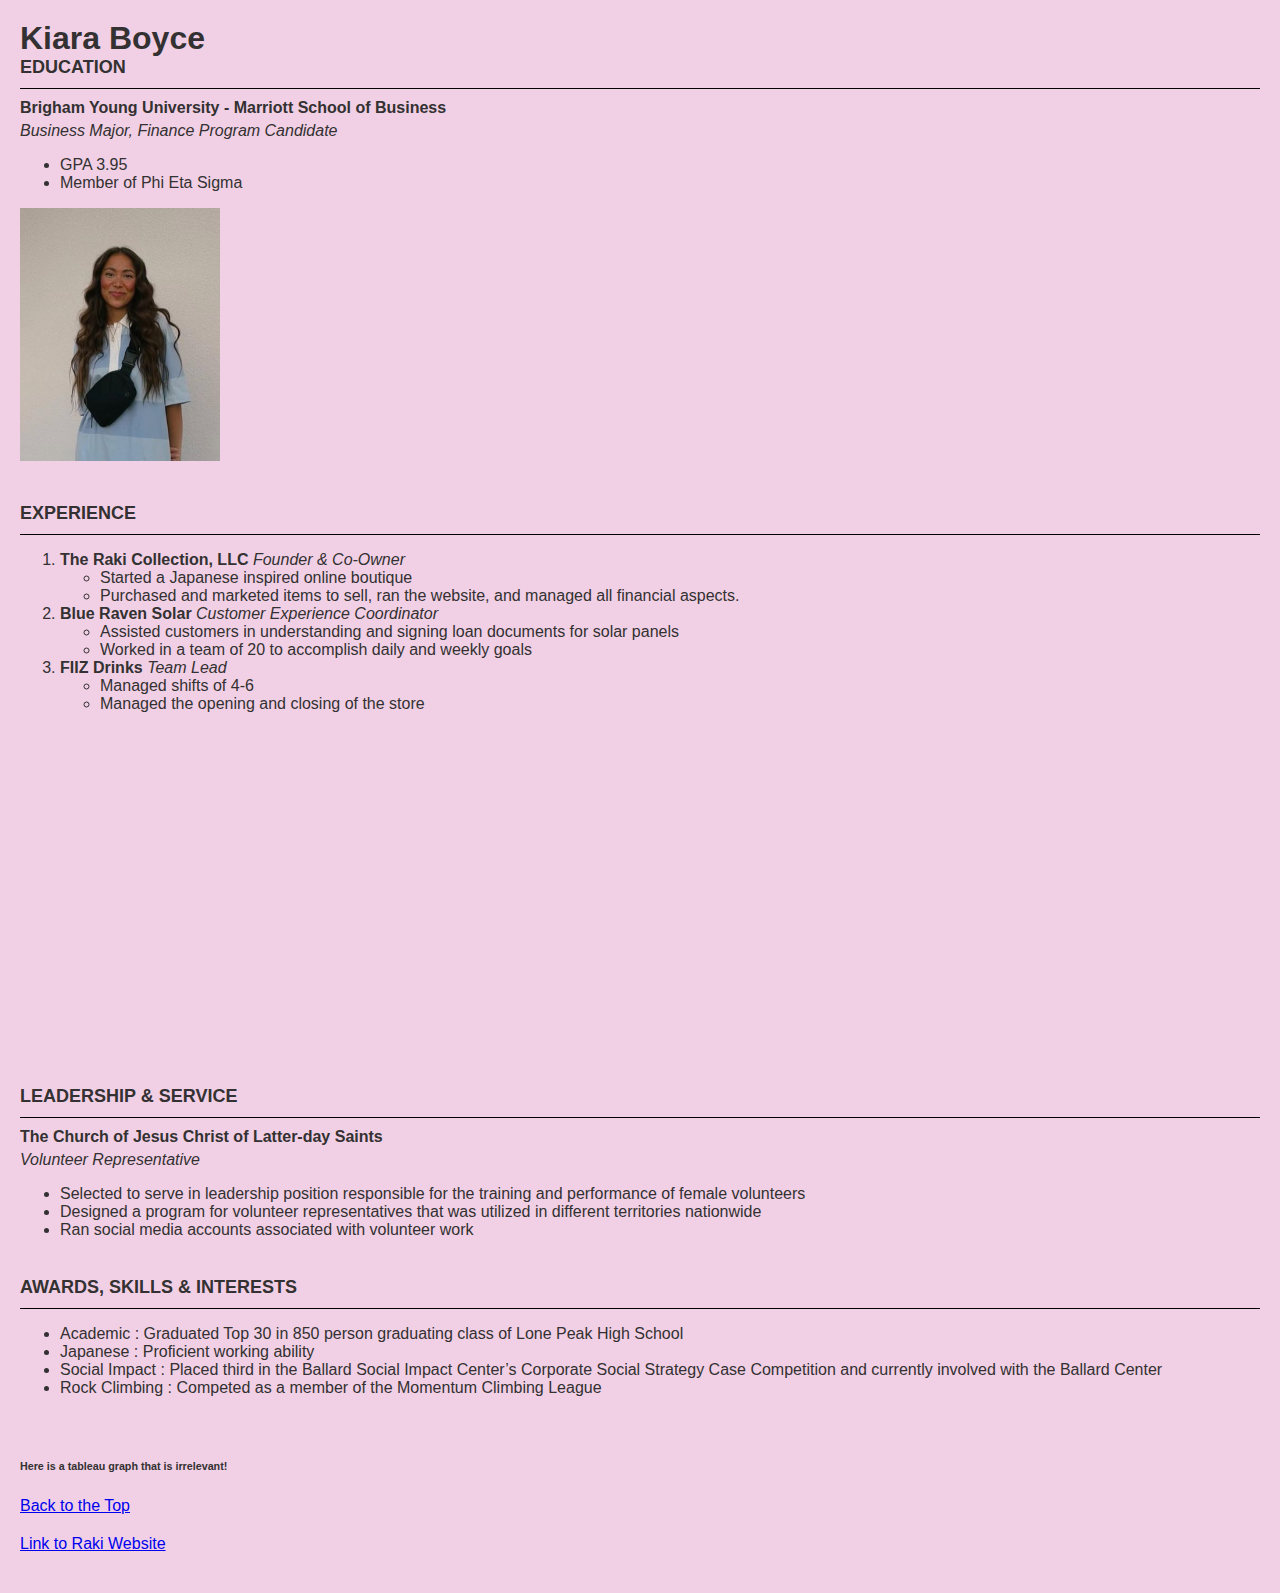
<file: resume.html>
<!DOCTYPE html>
<html lang="en">
<head>
  <link rel="stylesheet" href="../css/resume.css">
  <meta charset="UTF-8">
  <meta name="viewport" content="width=device-width, initial-scale=1.0">
  <title>Kiara Boyce's Resume</title>
</head>
<body id="top">
  <h1>Kiara Boyce</h1>

  <div class="section">
    <h2>EDUCATION</h2>
    <hr>
    <p><strong>Brigham Young University - Marriott School of Business</strong></p>
    <p><em>Business Major, Finance Program Candidate</em></p>
    <ul>
        <li>GPA 3.95</li>
        <li>Member of Phi Eta Sigma</li>
    </ul>
    <img src="../images/resumepic.png" alt="Kiara Boyce" width="200">
  </div>
  <br>

  <div class="section">
    <h2>EXPERIENCE</h2>
    <hr>
    <ol>
        <li>
          <strong>The Raki Collection, LLC</strong>
          <em>Founder & Co-Owner</em>
          <ul>
            <li>Started a Japanese inspired online boutique</li>
            <li>Purchased and marketed items to sell, ran the website, and managed all financial aspects.</li>
          </ul>
        </li>
        <li>
          <strong>Blue Raven Solar</strong>
          <em>Customer Experience Coordinator</em>
          <ul>
            <li>Assisted customers in understanding and signing loan documents for solar panels</li>
            <li>Worked in a team of 20 to accomplish daily and weekly goals</li>
          </ul>
        </li>
        <li>
          <strong>FIIZ Drinks</strong>
          <em>Team Lead</em>
          <ul>
            <li>Managed shifts of 4-6</li>
            <li>Managed the opening and closing of the store</li>
          </ul>
        </li>
      </ol>
      <div class="section">
        <iframe width="560" height="315" src="https://www.youtube.com/embed/A4ol_gSWUH8?si=79cn0-HN8uX3s4oJ" title="YouTube video player" frameborder="0" allow="accelerometer; autoplay; clipboard-write; encrypted-media; gyroscope; picture-in-picture; web-share" allowfullscreen></iframe>
      </div>
  </div>
  <br>

  <div class="section">
    <h2>LEADERSHIP & SERVICE</h2>
    <hr>
    <p><strong>The Church of Jesus Christ of Latter-day Saints</strong></p>
    <p><em>Volunteer Representative</em></p>
    <ul>
        <li>Selected to serve in leadership position responsible for the training and performance of female volunteers</li>
        <li>Designed a program for volunteer representatives that was utilized in different territories nationwide</li>
        <li>Ran social media accounts associated with volunteer work</li>
    </ul>
  </div>
  <br>

  <div class="section">
    <h2>AWARDS, SKILLS & INTERESTS</h2>
    <hr>
    <ul>
        <li>Academic : Graduated Top 30 in 850 person graduating class of Lone Peak High School</li>
        <li>Japanese : Proficient working ability</li>
        <li>Social Impact : Placed third in the Ballard Social Impact Center’s Corporate Social Strategy Case Competition and currently involved with the Ballard Center</li>
        <li>Rock Climbing : Competed as a member of the Momentum Climbing League</li>
    </ul>
  </div>
  <br>

  <h6>Here is a tableau graph that is irrelevant!</h6>
  <div class='tableauPlaceholder' 
    id='viz1702602364362' 
    style='position: relative'>
    <noscript>
      <a href='https:&#47;&#47;www.tableau.com&#47;'>
        <img alt=' ' src='https:&#47;&#47;public.tableau.com&#47;static&#47;images&#47;HN&#47;HNM7PRT5S&#47;1_rss.png' 
        style='border: none' />
      </a>
    </noscript>
    <object class='tableauViz'  style='display:none;'>
      <param name='host_url' value='https%3A%2F%2Fpublic.tableau.com%2F' /> 
      <param name='embed_code_version' value='3' /> 
      <param name='path' value='shared&#47;HNM7PRT5S' /> 
      <param name='toolbar' value='yes' />
      <param name='static_image' value='https:&#47;&#47;public.tableau.com&#47;static&#47;images&#47;HN&#47;HNM7PRT5S&#47;1.png' /> 
      <param name='animate_transition' value='yes' />
      <param name='display_static_image' value='yes' />
      <param name='display_spinner' value='yes' />
      <param name='display_overlay' value='yes' />
      <param name='display_count' value='yes' />
      <param name='tabs' value='yes' />
    </object>
  </div>                
  <script type='text/javascript'>                    
    var divElement = document.getElementById('viz1702602364362');                    
    var vizElement = divElement.getElementsByTagName('object')[0];                    
    if ( divElement.offsetWidth > 800 ) { vizElement.style.width='100%';vizElement.style.height=(divElement.offsetWidth*0.75)+'px';} else if ( divElement.offsetWidth > 500 ) { vizElement.style.width='100%';vizElement.style.height=(divElement.offsetWidth*0.75)+'px';} else { vizElement.style.width='100%';vizElement.style.minHeight='430px';vizElement.style.maxHeight=(divElement.offsetWidth*1.77)+'px';}                     
    var scriptElement = document.createElement('script');                    
    scriptElement.src = 'https://public.tableau.com/javascripts/api/viz_v1.js';                    
    vizElement.parentNode.insertBefore(scriptElement, vizElement);                
  </script>

  <div class="section">
    <a href="#top">Back to the Top</a>
  </div>

  <div class="section">
    <a href="../html/index.html">Link to Raki Website</a>
  </div>

</body>
</html>
</file>
<file: css/resume.css>
body {
    font-family: Arial, sans-serif;
    color: rgb(51, 49, 49);
    background-color: rgb(241, 208, 229);
    margin: 0;
    padding: 20px;
  }
  
  h1, h2, p {
    margin: 0;
  }
  
  .section {
    margin-bottom: 20px;
  }
  
  .section h2 {
    font-size: 18px;
    font-weight: bold;
    margin-bottom: 10px;
  }

  .section hr {
    border: none;
    border-top: 1px solid #000000;
    margin: 10px 0;
  }
  
  .section p {
    font-size: 16px;
    margin-bottom: 5px;
  }
</file>
